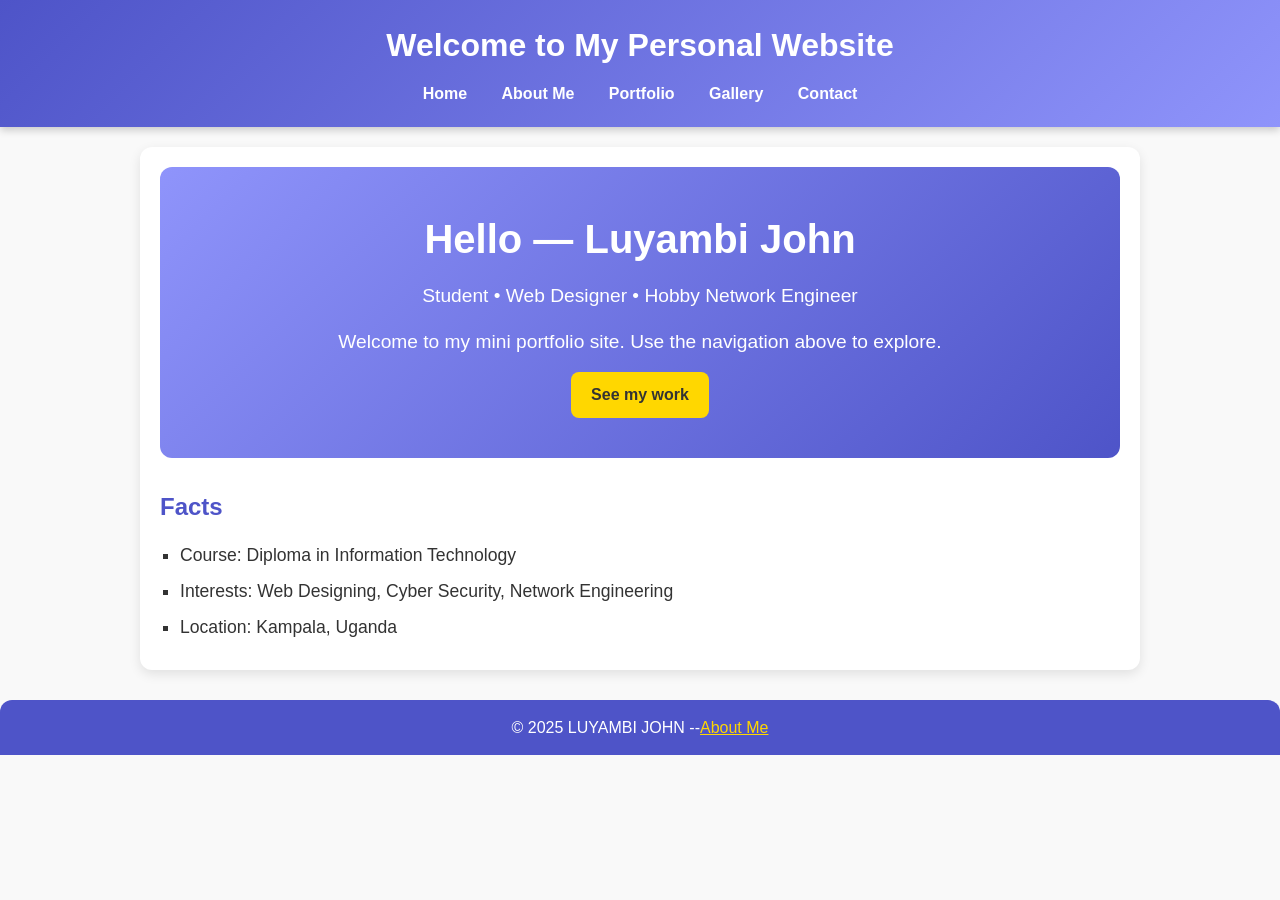
<file: index.html>
<!DOCTYPE html>
<html lang="en">
<head>
  <meta charset="UTF-8">
  <title>Home - LUYAMBI JOHN Website</title>
  
  <style>
    /* ===== Global Styles ===== */
    * {
      margin: 0;
      padding: 0;
      box-sizing: border-box;
      font-family: 'Segoe UI', Tahoma, Geneva, Verdana, sans-serif;
    }

    body {
      background: #f9f9f9;
      color: #333;
      line-height: 1.6;
    }

    /* ===== Header & Navigation ===== */
    header {
      background: linear-gradient(135deg, #4e54c8, #8f94fb);
      color: white;
      padding: 20px 0;
      text-align: center;
      box-shadow: 0 3px 8px rgba(0, 0, 0, 0.2);
    }

    header h1 {
      font-size: 2rem;
      margin-bottom: 10px;
    }

    nav a {
      text-decoration: none;
      color: white;
      margin: 0 15px;
      font-weight: bold;
      transition: color 0.3s;
    }

    nav a:hover {
      color: #ffd700;
    }

    /* ===== Main Content ===== */
    main {
      max-width: 1000px;
      margin: 20px auto;
      padding: 20px;
      background: white;
      border-radius: 12px;
      box-shadow: 0 4px 12px rgba(0, 0, 0, 0.1);
    }

    /* ===== Hero Section ===== */
    .hero {
      text-align: center;
      padding: 40px 20px;
      background: linear-gradient(135deg, #8f94fb, #4e54c8);
      color: white;
      border-radius: 12px;
      margin-bottom: 30px;
    }

    .hero h1 {
      font-size: 2.5rem;
      margin-bottom: 10px;
    }

    .hero p {
      font-size: 1.2rem;
      margin-bottom: 15px;
    }

    .btn {
      display: inline-block;
      background: #ffd700;
      color: #333;
      padding: 10px 20px;
      border-radius: 8px;
      font-weight: bold;
      text-decoration: none;
      transition: background 0.3s;
    }

    .btn:hover {
      background: #e6c200;
    }

    /* ===== Intro Section ===== */
    .intro h2 {
      color: #4e54c8;
      margin-bottom: 15px;
    }

    .intro ul {
      list-style-type: square;
      padding-left: 20px;
      font-size: 1.1rem;
    }

    .intro li {
      margin-bottom: 8px;
    }

    /* ===== Footer ===== */
    footer {
      text-align: center;
      background: #4e54c8;
      color: white;
      padding: 15px 0;
      margin-top: 30px;
      border-top-left-radius: 12px;
      border-top-right-radius: 12px;
    }

    footer a {
      color: #ffd700;
      text-decoration: 4e54c8;
    }

    footer a:hover {
      text-decoration: underline;
    }
  </style>
</head>
<body>
  <header>
    <h1>Welcome to My Personal Website</h1>
    <nav>
      <a href="index.html">Home</a>
      <a href="about.html">About Me</a>
      <a href="portfolio.html">Portfolio</a>
      <a href="gallery.html">Gallery</a>
      <a href="contact.html">Contact</a>
    </nav>
  </header>

  <main>
    <section class="hero">
      <h1>Hello — Luyambi John</h1>
      <p>Student • Web Designer • Hobby Network Engineer</p>
      <p>Welcome to my mini portfolio site. Use the navigation above to explore.</p>
      <a class="btn" href="portfolio.html">See my work</a>
    </section>

    <section class="intro">
      <h2>Facts</h2>
      <ul>
        <li>Course: Diploma in Information Technology</li>
        <li>Interests: Web Designing, Cyber Security, Network Engineering</li>
        <li>Location: Kampala, Uganda</li>
      </ul>
    </section>
  </main>

  <footer>
    <p>&copy; 2025 LUYAMBI JOHN --<a href="about.html">About Me</a></p>
  </footer>
</body>
</html>
</file>
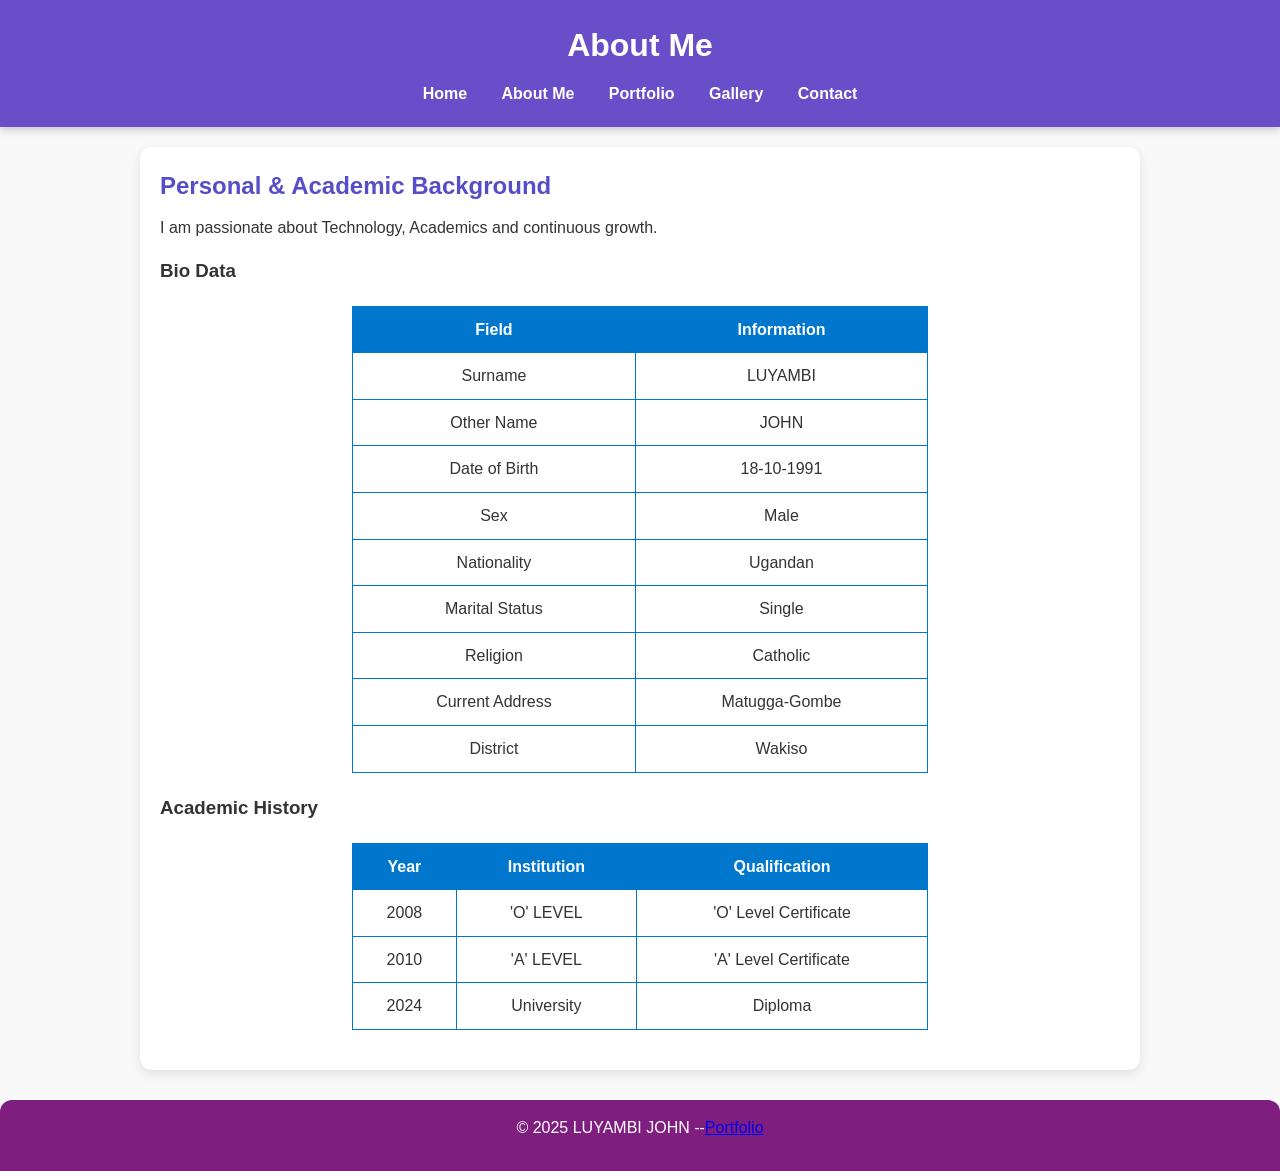
<file: about.html>
<!DOCTYPE html>
<html lang="en">
<head>
    <meta charset="UTF-8">
    <title>About Me</title>
    <link rel="stylesheet" href="style.css">
    <style>
        table {
            width: 60%;
            border-collapse: collapse;
            margin: 20px auto;
        }
        th, td {
            border: 1px solid #0077cc;
            padding: 10px;
            text-align: center;
        }
        th {
            background: #0077cc;
            color: white;
        }
    </style>
</head>
<body>
    <header>
        <h1>About Me</h1>
        <nav>
            <a href="index.html">Home</a>
            <a href="about.html">About Me</a>
            <a href="portfolio.html">Portfolio</a>
            <a href="gallery.html">Gallery</a>
            <a href="contact.html">Contact</a>
        </nav>
    </header>
    <main>
        <h2>Personal & Academic Background</h2>
        <p>I am passionate about Technology, Academics and continuous growth.</p>
		
        <h3>Bio Data</h3>
        <table>
            <tr>
                <th>Field</th>
                <th>Information</th>
            </tr>
            <tr>
                <td>Surname</td>
                <td>LUYAMBI</td>
            </tr>
            <tr>
                <td>Other Name</td>
                <td>JOHN</td>
            </tr>
            <tr>
                <td>Date of Birth</td>
                <td>18-10-1991</td>
            </tr>
            <tr>
                <td>Sex</td>
                <td>Male</td>
            </tr>
            <tr>
                <td>Nationality</td>
                <td>Ugandan</td>
            </tr>
            <tr>
                <td>Marital Status</td>
                <td>Single</td>
            </tr>
            <tr>
                <td>Religion</td>
                <td>Catholic</td>
            </tr>
            <tr>
                <td>Current Address</td>
                <td>Matugga-Gombe</td>
            </tr>
            <tr>
                <td>District</td>
                <td>Wakiso</td>
            </tr>
        </table>

        
        <h3>Academic History</h3>
        <table>
            <tr>
                <th>Year</th>
                <th>Institution</th>
                <th>Qualification</th>
            </tr>
            <tr>
                <td>2008</td>
                <td>'O' LEVEL</td>
                <td>'O' Level Certificate</td>
            </tr>
            <tr>
                <td>2010</td>
                <td>'A' LEVEL</td>
                <td>'A' Level Certificate</td>
            </tr>
            <tr>
                <td>2024</td>
                <td>University</td>
                <td>Diploma</td>
            </tr>
        </table>
    </main>
      <footer>
    <p>&copy; 2025 LUYAMBI JOHN --<a href="portfolio.html">Portfolio</a></p>
  </footer>
</body>
</html>
</file>
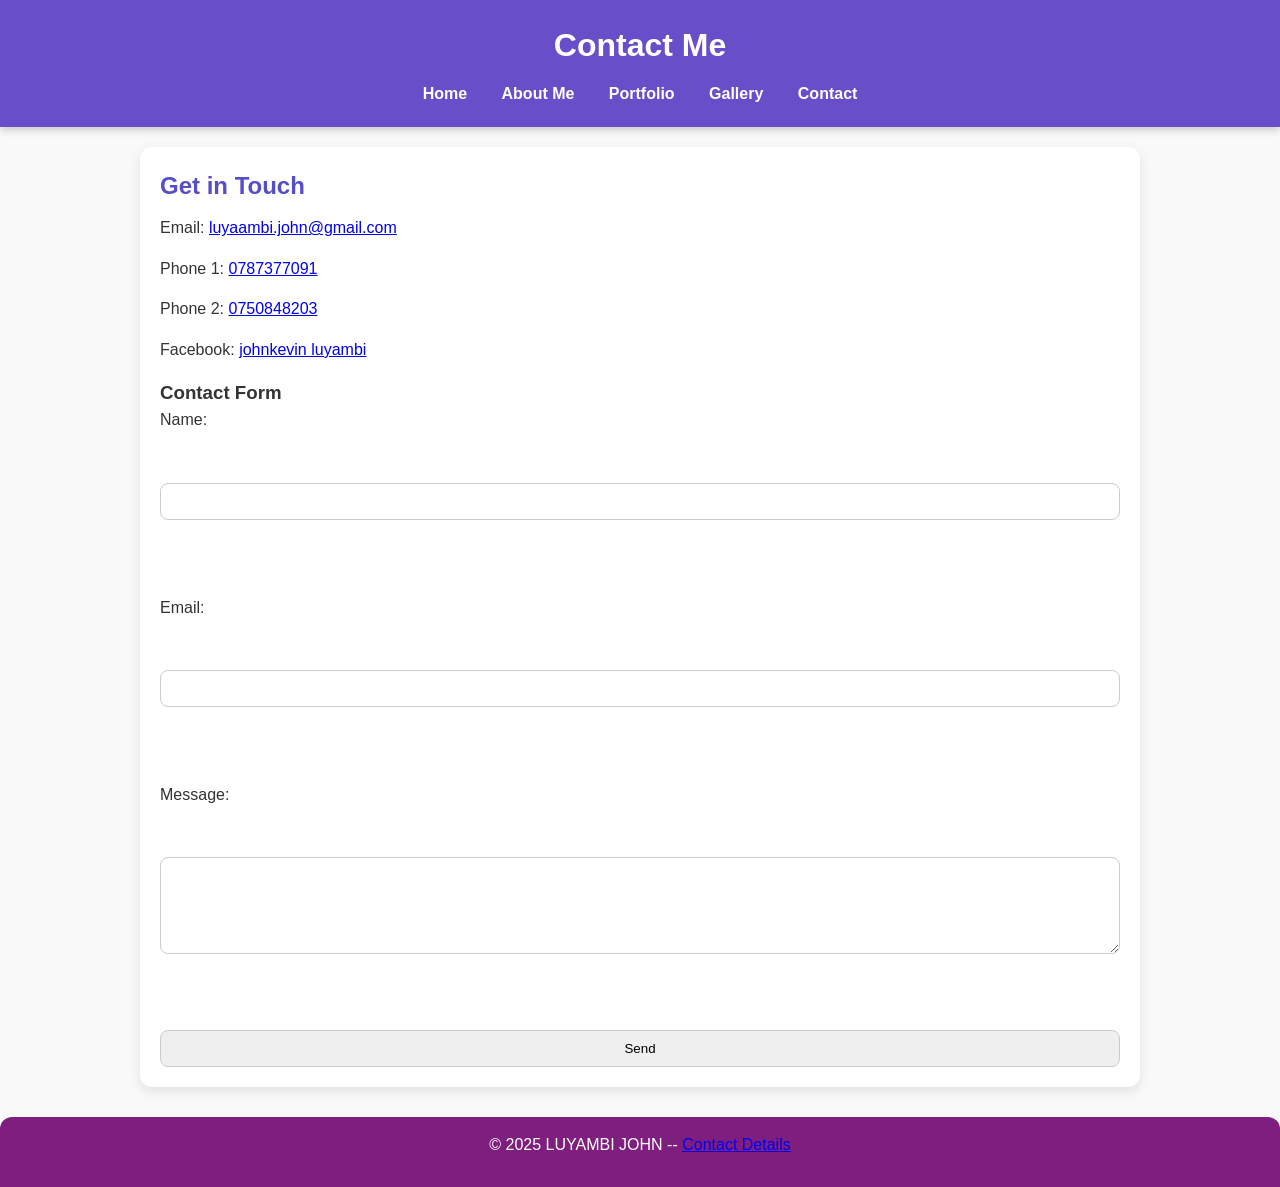
<file: contact.html>
<!DOCTYPE html>
<html lang="en">
<head>
    <meta charset="UTF-8">
    <title>Contact Me</title>
    <link rel="stylesheet" href="style.css">
</head>
<body>
    <header>
        <h1>Contact Me</h1>
        <nav>
            <a href="index.html">Home</a>
            <a href="about.html">About Me</a>
            <a href="portfolio.html">Portfolio</a>
            <a href="gallery.html">Gallery</a>
            <a href="contact.html">Contact</a>
        </nav>
    </header>
    <main>
        <h2>Get in Touch</h2>
        <p>Email: <a href="mailto:luyaambi.john@gmail.com">luyaambi.john@gmail.com</a></p>
        <p>Phone 1: <a href="tel:+256787377091">0787377091</a></p>
        <p>Phone 2: <a href="tel:+256750848203">0750848203</a></p>
        <p>Facebook: <a href="https://www.facebook.com/johnkevin.luyambi" target="_blank">johnkevin luyambi</a></p>

        <h3>Contact Form</h3>
        <form>
            <label>Name:</label><br>
            <input type="text" name="name" required><br><br>

            <label>Email:</label><br>
            <input type="email" name="email" required><br><br>

            <label>Message:</label><br>
            <textarea name="message" rows="5" cols="30"></textarea><br><br>

            <input type="submit" value="Send">
        </form>
    </main>
    <footer>
        <p>&copy; 2025 LUYAMBI JOHN -- <a href="contact.html">Contact Details</a></p>
    </footer>
</body>
</html>
</file>
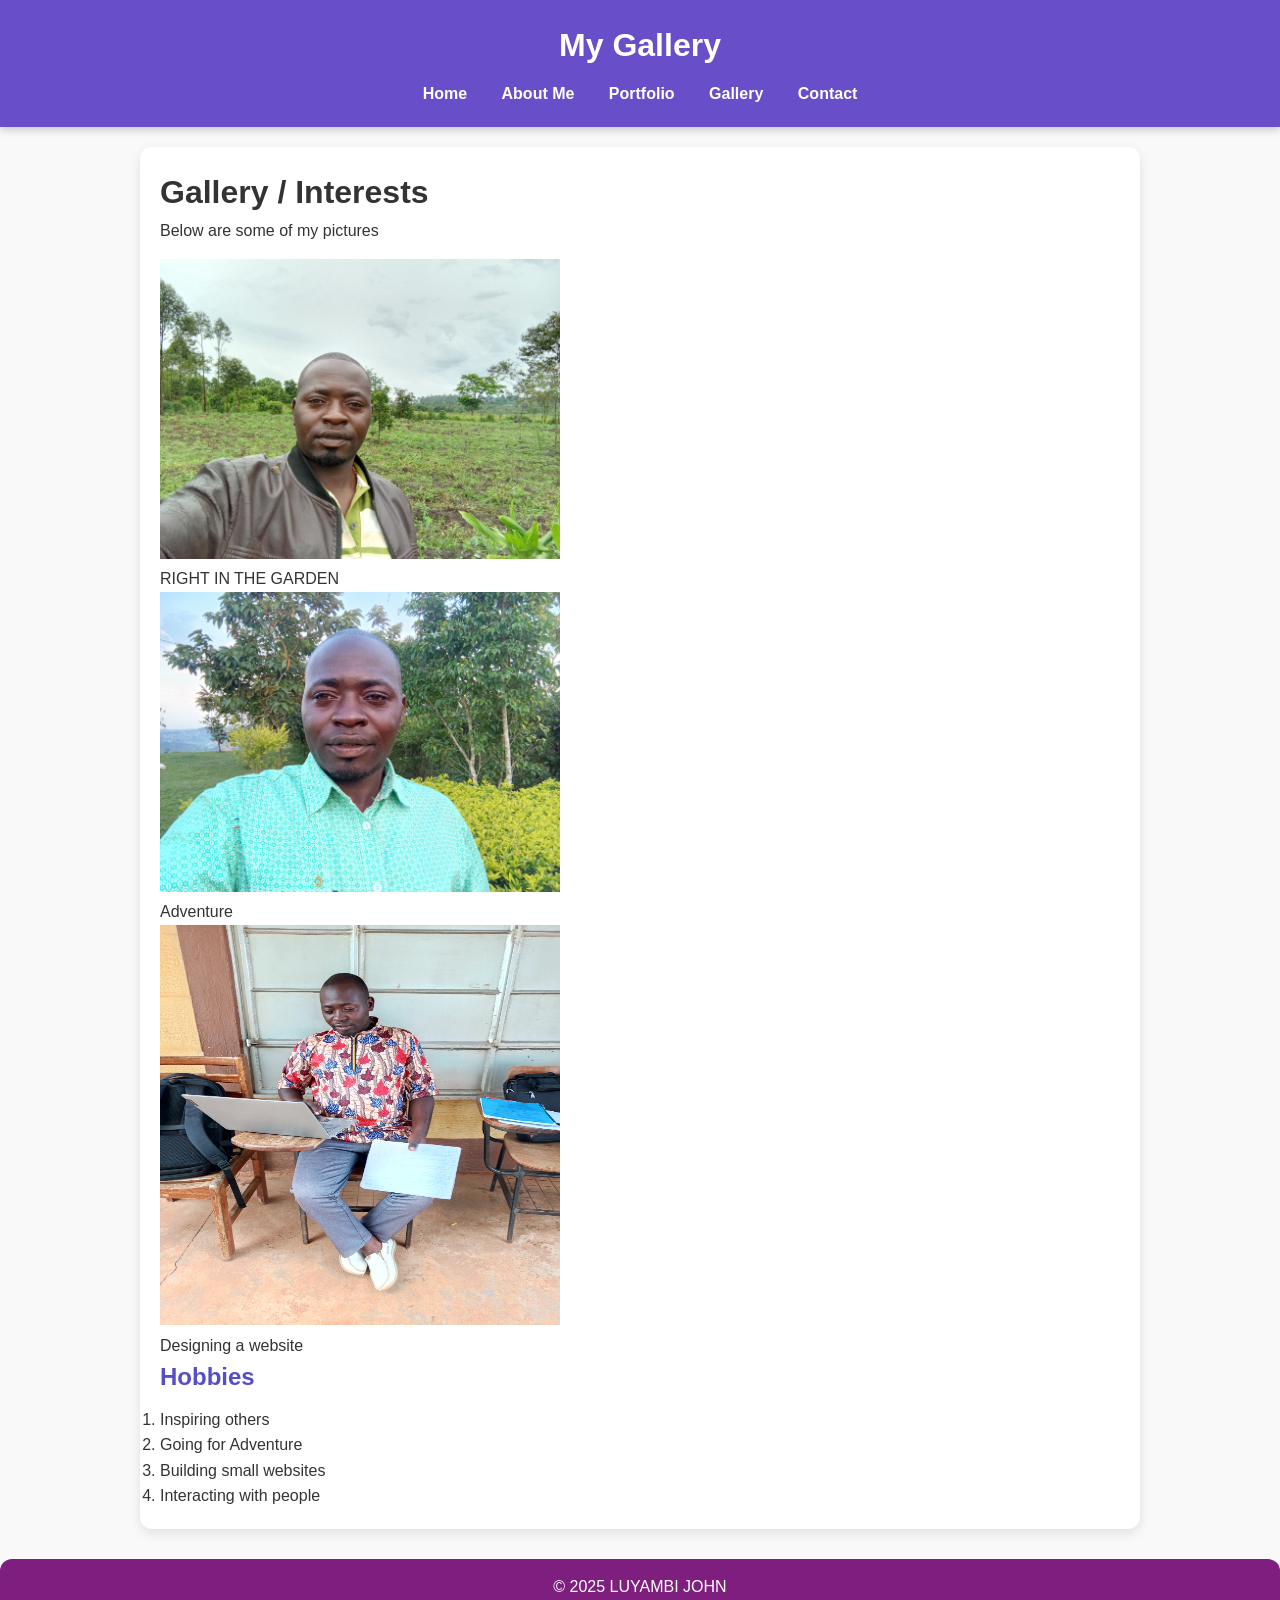
<file: gallery.html>
<!DOCTYPE html>
<html lang="en">
<head>
    <meta charset="UTF-8">
    <title>Gallery</title>
    <link rel="stylesheet" href="style.css">
</head>
<body>
    <header>
        <h1>My Gallery</h1>
        <nav>
            <a href="index.html">Home</a>
            <a href="about.html">About Me</a>
            <a href="portfolio.html">Portfolio</a>
            <a href="gallery.html">Gallery</a>
            <a href="contact.html">Contact</a>
        </nav>
    </header>
    <main class="container">
<h1>Gallery / Interests</h1>
<p>Below are some of my pictures</p>


<div class="gallery-grid">
<figure>
<img src="IMG_1.jpg" alt="right in the garden" width="400" height="300">
<figcaption>RIGHT IN THE GARDEN</figcaption>
</figure>
<figure>
<img src="IMG_3.jpg" alt="right in the garden" width="400" height="300">
<figcaption>Adventure</figcaption>
</figure>
<figure>
<img src="IMG_2.jpg" alt="right in the garden" width="400" height="400">
<figcaption>Designing a website</figcaption>
</figure>
</div>


<h2>Hobbies</h2>
<ol>
<li>Inspiring others</li>
<li>Going for Adventure</li>
<li>Building small websites</li>
<li>Interacting with people</li>
</ol>
</main>


<footer>
<p>&copy; 2025 LUYAMBI JOHN</p>
</footer>
</body>

</html>
</file>
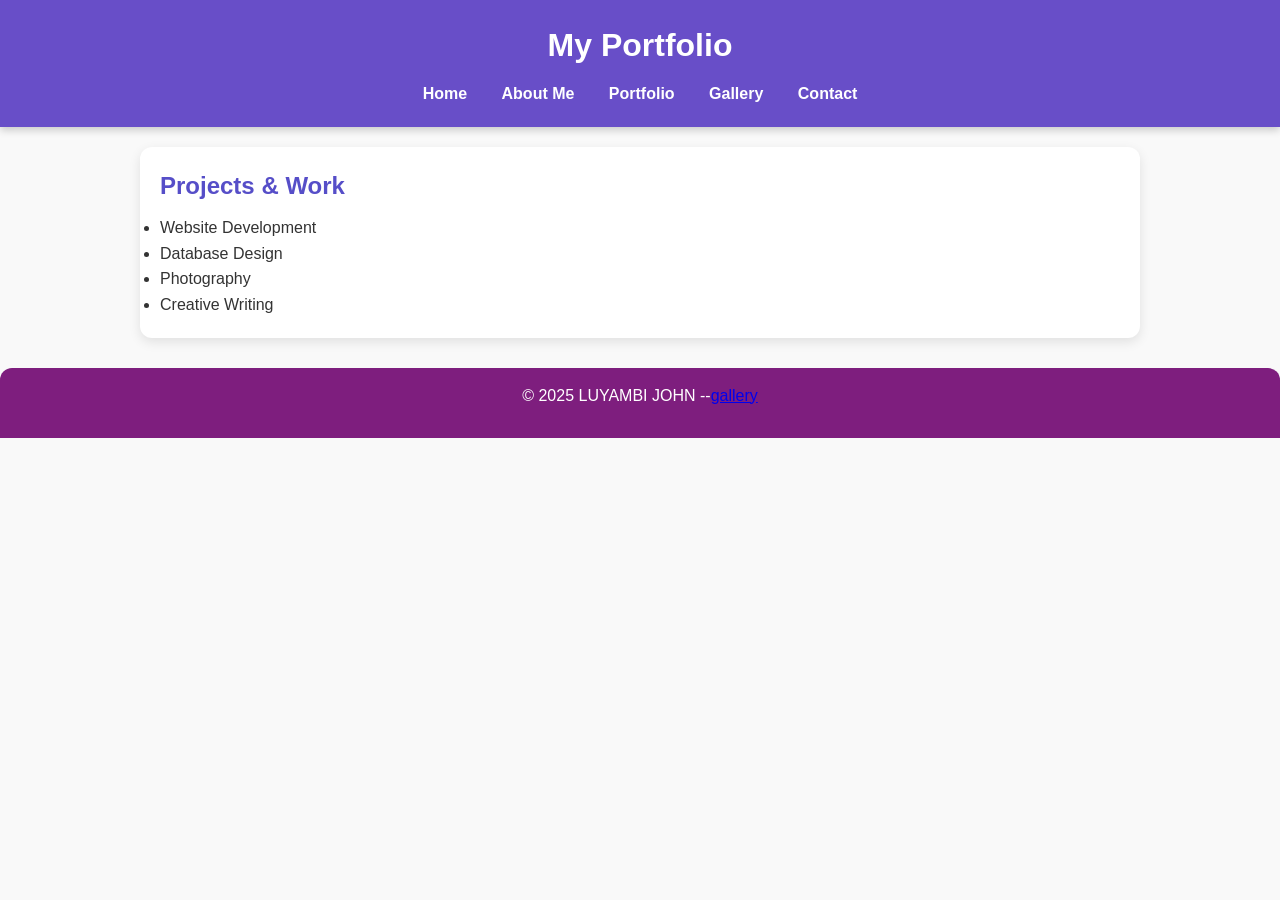
<file: portfolio.html>
<!DOCTYPE html>
<html lang="en">
<head>
    <meta charset="UTF-8">
    <title>Portfolio</title>
    <link rel="stylesheet" href="style.css">
</head>
<body>
    <header>
        <h1>My Portfolio</h1>
        <nav>
            <a href="index.html">Home</a>
            <a href="about.html">About Me</a>
            <a href="portfolio.html">Portfolio</a>
            <a href="gallery.html">Gallery</a>
            <a href="contact.html">Contact</a>
        </nav>
    </header>
    <main>
        <h2>Projects & Work</h2>
        <ul>
            <li>Website Development</li>
            <li>Database Design</li>
            <li>Photography</li>
            <li>Creative Writing</li>
        </ul>
    </main>
     <footer>
    <p>&copy; 2025 LUYAMBI JOHN --<a href="gallery.html">gallery</a></p>
  </footer>
</body>
</html>
</file>
<file: style.css>
* {
  margin: 0;
  padding: 0;
  box-sizing: border-box;
  font-family: 'Segoe UI', Tahoma, Geneva, Verdana, sans-serif;
}

body {
  background: #f9f9f9;
  color: #333;
  line-height: 1.6;
}


header {
  background: linear-gradient(135deg, #684ec8, #684ec8);
  color: white;
  padding: 20px 0;
  text-align: center;
  box-shadow: 0 3px 8px rgba(0, 0, 0, 0.2);
}

header h1 {
  font-size: 2rem;
}

nav {
  margin-top: 10px;
}

nav a {
  text-decoration: none;
  color: white;
  margin: 0 15px;
  font-weight: bold;
  transition: color 0.3s;
}

nav a:hover {
  color: #ffd700;
}

main {
  max-width: 1000px;
  margin: 20px auto;
  padding: 20px;
  background: white;
  border-radius: 12px;
  box-shadow: 0 4px 12px rgba(0, 0, 0, 0.1);
}


h2 {
  color: #564ec8;
  margin-bottom: 10px;
}

p {
  margin-bottom: 15px;
  font-size: 1rem;
}


.gallery {
  display: grid;
  grid-template-columns: repeat(auto-fit, minmax(220px, 1fr));
  gap: 15px;
}

.gallery img {
  width: 100%;
  border-radius: 10px;
  transition: transform 0.3s;
}

.gallery img:hover {
  transform: scale(1.05);
}


form {
  display: flex;
  flex-direction: column;
  gap: 12px;
}

input, textarea {
  padding: 10px;
  border: 1px solid #ccc;
  border-radius: 8px;
  outline: none;
}

input:focus, textarea:focus {
  border-color: #4e54c8;
}

button {
  background: #4e54c8;
  color: white;
  padding: 10px;
  border: none;
  border-radius: 8px;
  cursor: pointer;
  transition: background 0.3s;
}

button:hover {
  background: #3b40a4;
}


footer {
  text-align: center;
  background: #7e1e7e;
  color: white;
  padding: 15px 0;
  margin-top: 30px;
  border-top-left-radius: 12px;
  border-top-right-radius: 12px;
}
</file>
